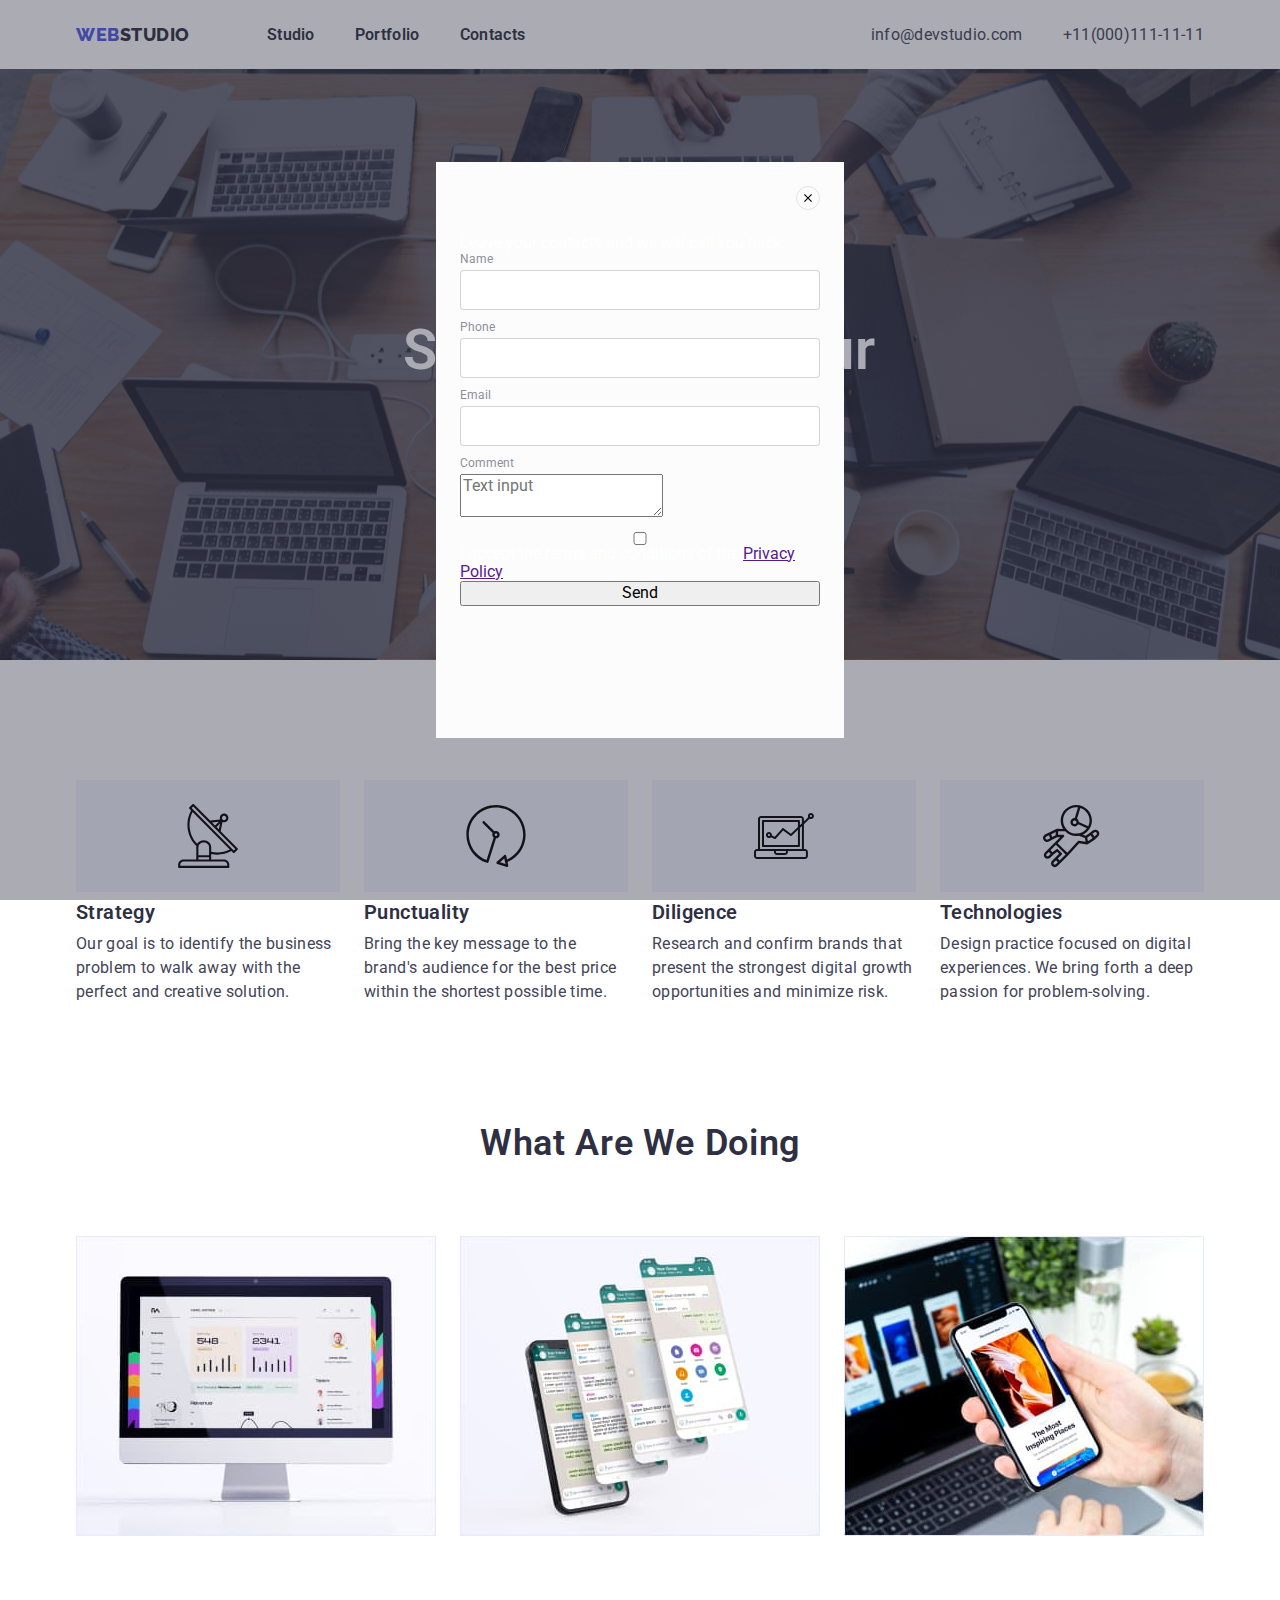
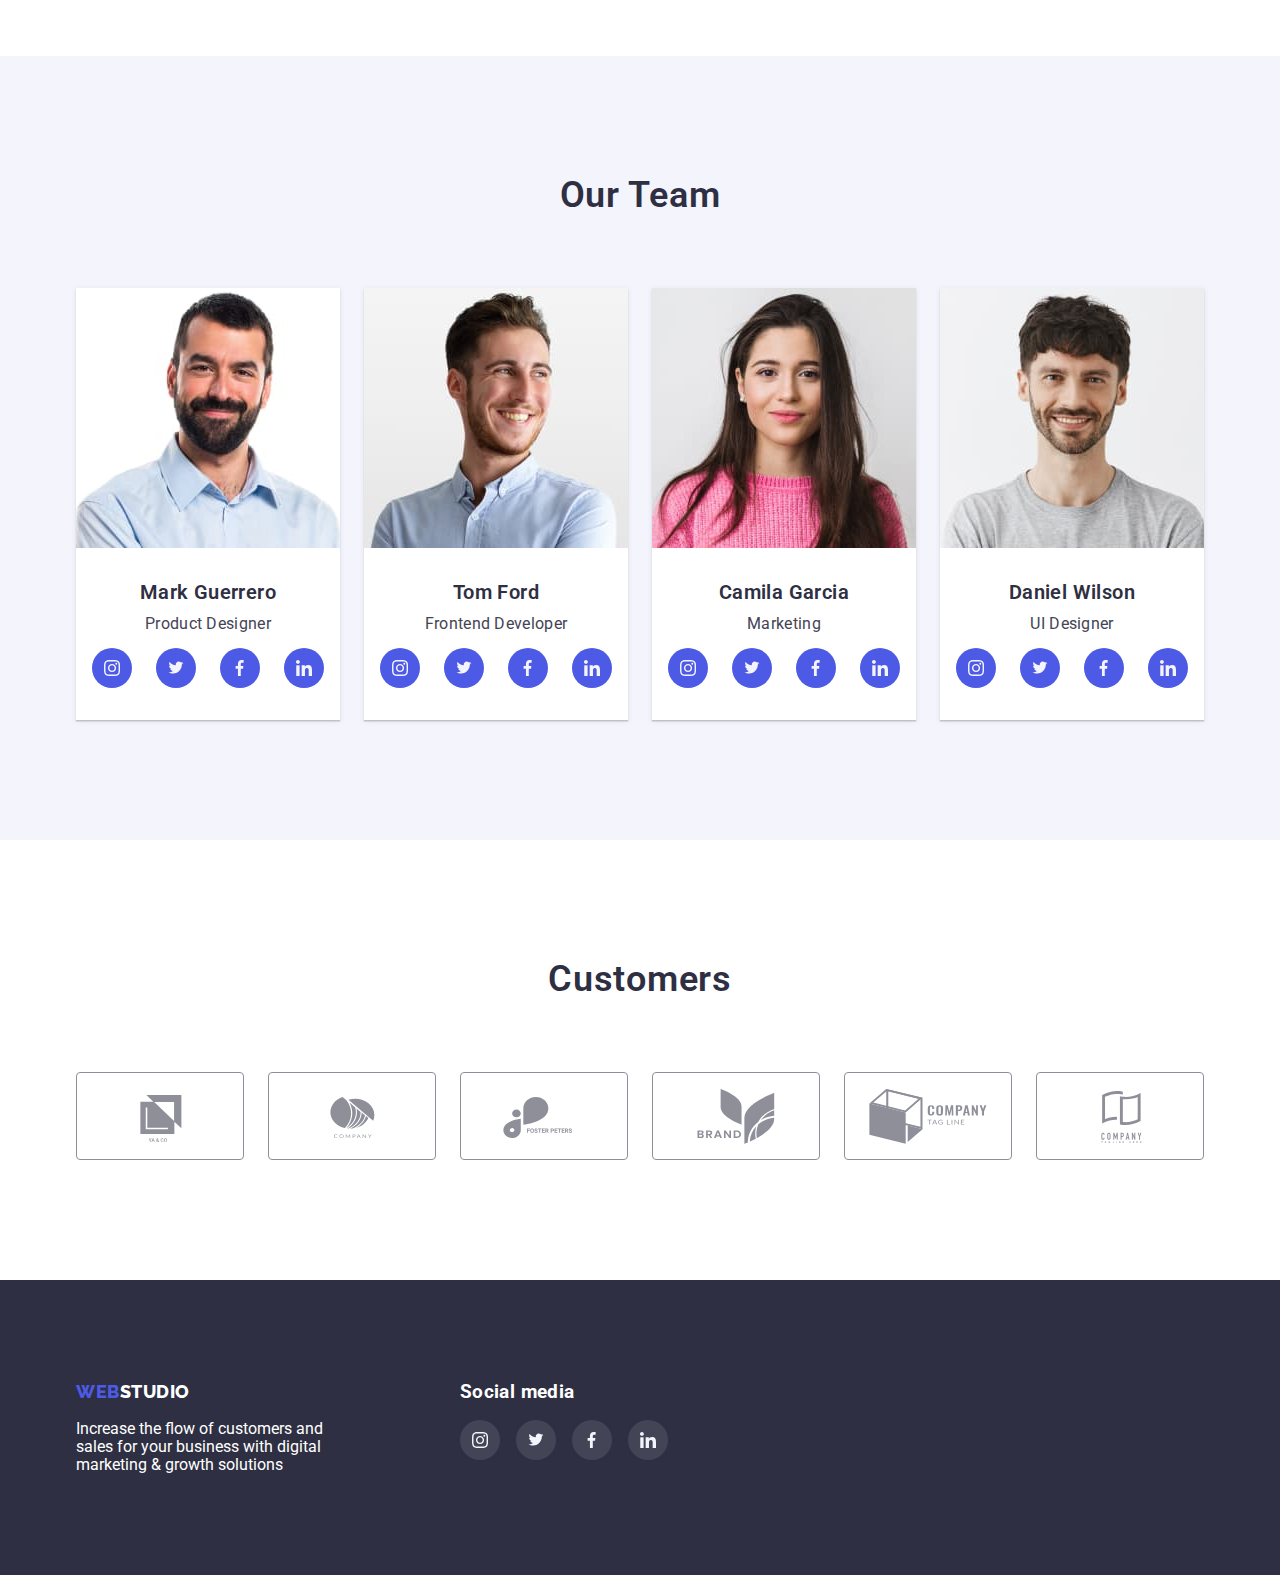
<file: index.html>
<!DOCTYPE html>
<html lang="en">
  <head>
    <meta charset="UTF-8" />
    <meta http-equiv="X-UA-Compatible" content="IE=edge" />
    <meta name="viewport" content="width=device-width, initial-scale=1.0" />
    <link rel="preconnect" href="https://fonts.googleapis.com" />
    <link rel="preconnect" href="https://fonts.gstatic.com" crossorigin />
    
    <link href="https://fonts.googleapis.com/css2?family=Raleway:wght@800&family=Roboto:wght@400;500&display=swap"
      rel="stylesheet"/>
      <link rel="stylesheet" href="https://cdn.jsdelivr.net/npm/modern-normalize@1.1.0/modern-normalize.min.css"/>
      
    <title>WebStudio</title>
    <link rel="stylesheet" href="./css/styles.css"/>
  </head>
  <body>
    <header class="page-header"> 
      <div class="conteiner header-conteiner">
          <nav class="nav">
         <a class="logo no-decoration" href="./index.html">Web<span class="logo-accent">Studio</span></a> 
         
        <ul class="nav-list">
          <li class="nav-item">
          <a class="nav-link no-decoration" href="./index.html">Studio</a>
        </li>
          <li class="nav-item">
            <a class="nav-link no-decoration" href="./portfolio.html">Portfolio</a>
          </li>
          <li class="nav-item">
            <a class="nav-link no-decoration" href="">Contacts</a></li>
        </ul>
        
      </nav>
      <ul class="contacts">
        <li class="contacts-item">
          <a class="contacts-link no-decoration" href="mailto:info@devstudio.com"
            >info@devstudio.com</a
          >
        </li>
        <li class="contacts-item">
          <a class="contacts-link no-decoration" href="tel:+11(000)111-11-11"
            >+11(000)111-11-11</a
          >
        </li>
      </ul>
        </div> 

    </header>
    <main class="main"> 

      <!-- hero -->
    <section class="hero section">
      <h1 class="hero-title">Effective Solutions for Your Business</h1>
      <button type="button" class="hero-btn" data-modal-open>Order Service</button>
    </section>

    <!-- features -->
    <section class="features section">
      <div class="conteiner features-titles">  
      <h2 class="section-title visually-hidden">features</h2>
      <ul class="features-list">
        <li class="features-item">
        <div class="icon-features">
          <svg class="icon-communication" width="60" height="64">
            <use href="./images/sprite.svg#icon-underhero"></use>
          </svg>
        </div>  
          <h3 class="item-title">Strategy</h3>
          <p class="description">
            Our goal is to identify the business problem to walk away with the perfect and creative
            solution.
          </p>
        </li>
        <li class="features-item">
          <div class="icon-features">
            <svg class="icon-communication" width="60" height="64">
              <use href="./images/sprite.svg#icon-underhero1"></use>
            </svg>
          </div>
          <h3 class="item-title">Punctuality</h3>
          <p class="description">
            Bring the key message to the brand's audience for the best price within the shortest
            possible time.
          </p>
        </li>
        <li class="features-item">
          <div class="icon-features">
            <svg class="icon-communication" width="60" height="64">
              <use href="./images/sprite.svg#icon-underhero2"></use>
            </svg>
          </div>
          <h3 class="item-title">Diligence</h3>
          <p class="description">
            Research and confirm brands that present the strongest digital growth opportunities and
            minimize risk.
          </p>
        </li>
        <li class="features-item">
          <div class="icon-features">
            <svg class="icon-communication" width="60" height="64">
              <use href="./images/sprite.svg#icon-underhero3"></use>
            </svg>
          </div>
          <h3 class="item-title">Technologies</h3>
          <p class="description">
            Design practice focused on digital experiences. We bring forth a deep passion for
            problem-solving.
          </p>
        </li>
      </ul>
      </div>
    </section> 

    <!-- works -->
    <section class="works section">
      <div class="conteiner">
      <h3 class="section-title">What are we doing</h3>
      <ul class="works-list">
        <li class="works-item">
          <a class="works-link" href=""
            ><img src="./images/desktop.jpg" alt="Computer" width="360"
          /></a>
        </li>
        <li class="works-item">
          <a class="works-link" href=""><img src="./images/mobiles.jpg" alt="Phone" width="360" /></a>
        </li>
        <li class="works-item">
          <a class="works-link" href=""><img src="./images/apps.jpg" alt="Gadgets" width="360" /></a>
        </li>
      </ul>
      </div>
    </section>
    
    <!-- team -->
    <section class="section section-team">
      <div class="conteiner">
      <h3 class="section-title">Our Team</h3>
      <ul class="team-list teams">
        <li class="team-item">
          <img src="./images/product-designer.jpg" alt="Man" width="264" />
          <div class="item-description">
          <h3 class="item-title title-front">Mark Guerrero</h3>
          <p class="description">Product Designer</p>

          <ul class="social-list">

          <li class="social-list-item">
             <a href="" class="social-list-link">
              <svg class="social-list-icon" wigth="16" height="16">
                <use href="./images/sprite.svg#icon-instagram-2">
                </use>
              </svg>
             </a>
          </li>
          <li class="social-list-item">
            <a href="" class="social-list-link">
            <svg class="social-list-icon" wigth="16" height="13">
              <use href="./images/sprite.svg#icon-twetter">
              </use>
            </svg>
            </a>
        </li>  
        <li class="social-list-item">
          <a href="" class="social-list-link">
          <svg class="social-list-icon" wigth="8" height="16">
            <use href="./images/sprite.svg#icon-facebook">
            </use>
          </svg>
          </a>
      </li>  
      <li class="social-list-item">
        <a href="" class="social-list-link">
        <svg class="social-list-icon" wigth="16" height="16">
          <use href="./images/sprite.svg#icon-linkedin">
          </use>
        </svg>
        </a>
      </li>    
          </ul>
          </div>
        </li>


        <li class="team-item">
          <img class="team-img" src="./images/front-developer.jpg" alt="Man" width="264" />
          <div class="item-description">
          <h3 class="item-title title-front">Tom Ford</h3>
          <p class="description">Frontend Developer</p>
          <ul class="social-list">

            <li class="social-list-item">
              <a href="" class="social-list-link">
                <svg class="social-list-icon" wigth="16" height="16">
                  <use href="./images/sprite.svg#icon-instagram-2">
                  </use>
                </svg>
              </a>
            </li>
            <li class="social-list-item">
              <a href="" class="social-list-link">
              <svg class="social-list-icon" wigth="16" height="13">
                <use href="./images/sprite.svg#icon-twetter">
                </use>
              </svg>
              </a>
          </li>  
          <li class="social-list-item">
            <a href="" class="social-list-link">
            <svg class="social-list-icon" wigth="8" height="16">
              <use href="./images/sprite.svg#icon-facebook">
              </use>
            </svg>
            </a>
        </li>  
        <li class="social-list-item">
          <a href="" class="social-list-link">
          <svg class="social-list-icon" wigth="16" height="16">
            <use href="./images/sprite.svg#icon-linkedin">
            </use>
          </svg>
          </a>
      </li>    
            </ul>
          </div>
        </li>
        <li class="team-item">
          <img src="./images/marketing.jpg" alt="Girl" width="264" />
          <div class="item-description">
          <h3 class="item-title title-front">Camila Garcia</h3>
          <p class="description">Marketing</p>
          <ul class="social-list">

            <li class="social-list-item">
              <a href="" class="social-list-link">
                <svg class="social-list-icon" wigth="16" height="16">
                  <use href="./images/sprite.svg#icon-instagram-2">
                  </use>
                </svg>
              </a>
            </li>
            <li class="social-list-item">
              <a href="" class="social-list-link">
              <svg class="social-list-icon" wigth="16" height="13">
                <use href="./images/sprite.svg#icon-twetter">
                </use>
              </svg>
              </a>
          </li>  
          <li class="social-list-item">
            <a href="" class="social-list-link">
            <svg class="social-list-icon" wigth="8" height="16">
              <use href="./images/sprite.svg#icon-facebook">
              </use>
            </svg>
            </a>
        </li>  
        <li class="social-list-item">
          <a href="" class="social-list-link">
          <svg class="social-list-icon" wigth="16" height="16">
            <use href="./images/sprite.svg#icon-linkedin">
            </use>
          </svg>
          </a>
      </li>    
            </ul>
          </div>
        </li>
        <li class="team-item">
          <img src="./images/ui-designer.jpg" alt="Man" width="264" />
          <div class="item-description">
          <h3 class="item-title title-front">Daniel Wilson</h3>
          <p class="description">UI Designer</p>
          <ul class="social-list">

            <li class="social-list-item">
              <a href="" class="social-list-link">
                <svg class="social-list-icon" wigth="16" height="16">
                  <use href="./images/sprite.svg#icon-instagram-2">
                  </use>
                </svg>
              </a>
            </li>
            <li class="social-list-item">
              <a href="" class="social-list-link">
              <svg class="social-list-icon" wigth="16" height="13">
                <use href="./images/sprite.svg#icon-twetter">
                </use>
              </svg>
              </a>
          </li>  
          <li class="social-list-item">
            <a href="" class="social-list-link">
            <svg class="social-list-icon" wigth="8" height="16">
              <use href="./images/sprite.svg#icon-facebook">
              </use>
            </svg>
            </a>
        </li>  
        <li class="social-list-item">
          <a href="" class="social-list-link">
          <svg class="social-list-icon" wigth="16" height="16">
            <use href="./images/sprite.svg#icon-linkedin">
            </use>
          </svg>
          </a>
      </li>    
            </ul>
          </div>
        </li>
      </ul>
      </div>
    </section>

    <section class="section customer-section">
      <div class="conteiner">
        <h3 class="item-title section-title">Customers</h3>
        <ul class="customerss-icon">
          
          <li class="customers-li">
           <a href="" class="customers-use">
            <svg class="customers-svg" wigth="104" height="56">
              <use class="customer-icon" href="./images/sprite.svg#icon-castomers1">
              </use>
            </svg>
           </a>
          </li>

          <li class="customers-li">
            <a href="" class="customers-use">
            <svg class="customers-svg" wigth="104" height="56">
              <use class="customer-icon" href="./images/sprite.svg#icon-castomers2">
              </use>
            </svg>
            </a>
          </li>

          <li class="customers-li">
            <a href="" class="customers-use">
            <svg class="customers-svg" wigth="104" height="56">
              <use class="customer-icon" href="./images/sprite.svg#icon-castomers3">
              </use>
            </svg>
            </a>
          </li>

          <li class="customers-li">
            <a href="" class="customers-use">
            <svg class="customers-svg" wigth="104" height="56">
              <use class="customer-icon" href="./images/sprite.svg#icon-castomers4">
              </use>
            </svg>
            </a>
          </li>

          <li class="customers-li">
            <a href="" class="customers-use">
            <svg class="customers-svg" wigth="104" height="56">
              <use class="customer-icon" href="./images/sprite.svg#icon-castomers5">
              </use>
            </svg>
            </a>
          </li>

          <li class="customers-li">
            <a href="" class="customers-use">
            <svg class="customers-svg" wigth="104" height="56">
              <use class="customer-icon" href="./images/sprite.svg#icon-castomers6">
              </use>
            </svg>
            </a>
          </li>
        </ul>
      </div>
    </section>
</main>
    <footer class="footer">
      <div class="footer-decoration conteiner">
        <div>
      <a class="logo no-decoration" href="./index.html">Web<span class="logo-accent logo-footer">Studio</span></a>
      <p class="footer-desc">
        Increase the flow of customers and sales for your business with digital marketing & growth
        solutions
      </p>
      </div>
<div class="footer-icon-div">
  <h3 class="footer-icon-text">Social media</h3>
      <ul class="footer-social">
        <li class="footer-social-list">
          <a href="" class="footer-icon-link">
            <svg class="footer-list-icon" wigth="16" height="16">
              <use class="footer-list-link" href="./images/sprite.svg#icon-instagram-2">
              </use>
            </svg>
          </a>
        </li>
        <li class="footer-social-list">
          <a href="" class="footer-icon-link">
          <svg class="footer-list-icon" wigth="16" height="13">
            <use class="footer-list-link" href="./images/sprite.svg#icon-twetter">
            </use>
          </svg>
          </a>
      </li>  
      <li class="footer-social-list">
        <a href="" class="footer-icon-link">
        <svg class="footer-list-icon" wigth="8" height="16">
          <use class="footer-list-link" href="./images/sprite.svg#icon-facebook">
          </use>
        </svg>
        </a>
    </li>  
    <li class="footer-social-list">
      <a href="" class="footer-icon-link">
      <svg class="footer-list-icon" wigth="16" height="16">
        <use class="footer-list-link" href="./images/sprite.svg#icon-linkedin">
        </use>
      </svg>
      </a>
  </li>    
        </ul>
        </div> 
      </div>
    </footer>
    <div class="backdrop" data-modal>
    <div class="modal">
      <button class="modal-clouse-btn" data-modal-close>
        <svg class="modal-clouse-btn-icon" wigth="8" height="8">
          <use href="./images/sprite.svg#icon-sprite">
          </use>
        </svg>
      </button>
      
      <form class="modal-form">
        <p>Leave your contacts and we will call you back</p>
        <label class="modal-form-field">
          <span class="modal-form-input-desc"> Name </span>
          <input 
          type="text"
           name="user_name" 
           class="modal-form-input" 
           required 
           pattern="[a-zA-Za-яА-Я]+" 
           minlength="2" 
           />
        </label>
        <label class="modal-form-field">
          <span class="modal-form-input-desc"> Phone </span>
          <input 
          type="tel" 
          name="user_phone" 
          class="modal-form-input" 
          required 
          pattern="[0-9]{3}-[0-9]{3}-[0-9]{2}-[0-9]{2}" 
          title="xxx-xxx-xx-xx" 
          />
        </label>
        <label class="modal-form-field">
          <span class="modal-form-input-desc"> Email </span>
          <input 
          type="email" 
          name="user_email" 
          class="modal-form-input" 
          />
        </label>
        <label class="modal-form-field">
          <span class="modal-form-input-desc"> Comment </span>
          <textarea 
          name="user_message" 
          class="modal-form-message" 
          placeholder="Text input"
          ></textarea>
        </label>
        <input 
        id="user-policy" 
        type="checkbox" 
        name="user-policy" 
        class="modal-form-check" 
        />
        <label for="" class="modal-form-check-desc">I accept the terms and conditions of the <a href="">Privacy Policy</a>
        </label>
        <button type="submit" class="modal-form-submit">Send</button>
      </form>
      
    </div>
    </div>
    <body>
      <script src="./js/modal.js"></script>
    </body>
  </body>
</html>
</file>
<file: css/styles.css>
/* змінні */

:root {
  --paragraph-primary-color: #434455;
  --title-primary-color: #2e2f42;
  --title-secondary-color: #ffffff;
  --brand-color: #4d5ae5;
  --background-primary-color: #ffffff;
  --nav-link-color: #2e2f42;
  --contacts-link-color: #434455;
  --link-hover-color: #4d5ae5;
  --byn-background-color: #f4f4fd;
}


/* скидаємо глобальні стилі */

body {
  background-color: var(--background-primary-color);
  color: var(--background-primary-color);
  font-family: 'Roboto', sans-serif;
}


ul {
  list-style: none;
}
.no-decoration {
  text-decoration: none;
}
.link-no-decoration {
  text-decoration: none;
} 
.nav-link-no-decoration {
  text-decoration: none;
}
.portfolio-link {
text-decoration: none;
}

.nav-link-no-decoration {
  text-decoration: none
}

/* скидаємо верхні і нижні зовнішні відступи */

h1,
h2,
h3,
h4,
h5,
h6,
p {
  margin: 0;
  padding: 0;
}

  ul {
  margin: 0;
  padding: 0;
}  

img {
  display: block;
}

/*контейнер */

.conteiner {
  width: 1158px;
  padding-left: 15px;
  padding-right: 15px;
  margin: 0 auto;
}

/* ховаємо заголовки */

.visually-hidden {
  position: absolute;
  width: 1px;
  height: 1px;
  margin: -1px;
  border: 0;
  padding: 0;

  white-space: nowrap;
  clip-path: inset(100%);
  clip: rect(0 0 0 0);
  overflow: hidden;
}

/*header*/

.section {
  max-width: 1440px;
  margin: 0 auto;
}

.header-conteiner {
  display: flex;
  justify-content: space-between;
}


/* logo */

.page-header {
  margin-bottom: 0;
}

.logo {
  color: var(--brand-color);
  font-family: 'Raleway', sans-serif;
  font-weight: 800;
  font-size: 18px;
  line-height: 1.33;
  letter-spacing: 0.03em;
  text-transform: uppercase;
}

.logo-accent {
  color: var(--title-primary-color);
}

/* підкреслюємо лого */

.nav-link.no-decoration::after {
  content: "";

  display: block;
  width: 100%;
  height: 4px;
  background-color: #4D5AE5;
  position: absolute;
  left: 0;
  bottom: 0;
  opacity: 0;

  transition: opacity 250ms cubic-bezier(0.4, 0, 0.2, 1);
}

.nav-link.no-decoration {
  position: relative;

}

.nav-link.no-decoration:hover::after {
  opacity: 1;
}

/* Navigation */

.nav-list {
  display: flex;
 }
 
.nav-item {
  margin-right: 40px;
 }

.nav-link {
  color: var(--nav-link-color);
  font-weight: 600;
  line-height: 1.33;
  letter-spacing: 0.02em;

  transition: color 250ms cubic-bezier(0.4, 0, 0.2, 1);
} 

.contacts-link {
  line-height: 1.33;
  letter-spacing: 0.02em;
  color: var(--contacts-link-color);

  transition: color 250ms cubic-bezier(0.4, 0, 0.2, 1);
} 

.nav-link:hover,
.nav-link:focus,
.contacts-link:hover,
.contacts-link:focus {
  color: var(--link-hover-color);
}

.nav-item {
  color: #2E2F42;
  font-weight: 600;
  line-height: 1.33;
  letter-spacing: 0.02em;
} 

.nav-item:not(:last-child) {
  margin-right: 40px;
 }


 .nav-list {
  display: flex;
  margin: 0px;
  padding: 0px;
} 
 .nav-list .nav-link {
   display: block; 
  padding-top: 24px;
  padding-bottom: 24px;
 }

  /* contacts */

.contacts  {
  display: flex; 
  align-items: center;
}

 .contacts-item {
  margin-left: 40px;

}

.contacts-item:first-child {
  margin-left: 0;
}


.nav {
  display: flex;
  align-items: center;
}

/*відступ між лого та студіо */

.nav-list {
  margin-left: 77px;
}

/* Hero */   

.hero {
background: #2E2F42;
padding-top: 192px;
text-align: center;
background-image: linear-gradient(to right, rgba(46, 47, 66, 0.7), rgba(46, 47, 66, 0.7)),
url(../images/people-office.jpg);
background-size: auto;
background-repeat: no-repeat;
background-position: center;
} 
 
/* box-shadow */

.hero-btn {
  box-shadow: 0px 4px 4px rgba(0, 0, 0, 0.15);
  border: 0;

  transition: box-shadow 250ms cubic-bezier(0.4, 0, 0.2, 1), background-color 250ms cubic-bezier(0.4, 0, 0.2, 1);
}

.hero-btn:hover, 
.hero-btn:focus {
box-shadow: 0px 2px 1px rgba(46, 47, 66, 0.08), 0px 1px 1px rgba(46, 47, 66, 0.16), 0px 1px 6px rgba(46, 47, 66, 0.08);
background-color: #404BBF;
}

.hero-title {
  font-weight: 600;
  font-size: 56px;
  line-height: 1.07;
  letter-spacing: 0.02em;
  color: var(--title-secondary-color);
  margin-top: 0;
  width: 492px; 
  text-align: center;
  margin: 0 auto 48px auto; 
}

.hero-btn {
  background-color: var(--brand-color);
  font-family: inherit;
  font-weight: 600;
  line-height: 1.18;
  letter-spacing: 0.04em;
  color: var(--title-secondary-color);
  cursor: pointer;
  padding-top: 16px;
  padding-right: 32px;
  padding-bottom: 16px;
  padding-left: 32px;
}

.section-title {
  font-weight: 600;
  font-size: 36px;
  line-height: 1.11;
  text-align: center;
  letter-spacing: 0.02em;
  text-transform: capitalize;
  color: var(--title-primary-color);
}


/* Features section*/ 

.features {
  padding-top: 120px;
} 

.features-list {
  display: flex;
  gap: 24px;
}

.features-item {
  width: 264px;
}


 .features-list .item-title {
  margin-bottom: 8px;
  margin-top: 0px;
  flex-basis: calc((100% - 72px) / 4);
} 

.item-title {
  font-weight: 600;
  font-size: 20px;
  line-height: 1.2;
  letter-spacing: 0.02em;
  color: var(--title-primary-color); 
}

.description {
  line-height: 1.5;
  letter-spacing: 0.02em;
  color: var(--paragraph-primary-color);
} 


.icon-features {
  background-color: #F4F4FD;
  display: flex;
  justify-content: center;
  align-items: center;
  width: 264px;
  height: 112px;
  margin-bottom: 8px;
  
}



/* Works section*/

.section-title {
    margin-bottom: 72px;
}

.works-list {
  display: flex;
  flex-wrap: wrap;
  gap: 24px;
  padding: 0;
  margin: 0; 
}


.works-list {
  flex-basis: calc((100% - 48px)/3);
}

.works-list {
  display: flex;
} 


/* Team section */

.section {
  padding-bottom: 120px;
}  

.section-team {
  padding-top: 120px;
  background: #F4F4FD;
}

 .title-front {
  margin-bottom: 8px;
}

.teams {
  display: flex;
  gap: 24px; 
}
 .teams .team-item {
  flex-basis: calc((100% - 72px) / 4);
}
.team-list .team-item {
  background-color: #FFFFFF;
}


.team-item {
  box-shadow: 0px 2px 1px rgba(46, 47, 66, 0.08), 0px 1px 1px rgba(46, 47, 66, 0.16),
  0px 1px 6px rgba(46, 47, 66, 0.08);
}



.item-description {
  padding-top: 32px;
  padding-right: 16px;
  padding-bottom: 32px;
  padding-left: 16px;
  text-align: center;
}

/* decoration icon */

/* Our Team */

.social-list {
  display: flex;
  justify-content: space-between;
  gap: 24px;
  margin-top: 12px;
}

.social-list-link {
  display: flex;
  justify-content: center;
  align-items: center;
  border-radius: 50%;
  background-color: #4d5ae5;
  width: 40px;
  height: 40px;

  transition: background-color 250ms cubic-bezier(0.4, 0, 0.2, 1);
}

.social-list-link:hover,
.social-list-link:focus {
  background-color: #31D0AA;
}

/* customers */

.customer-section {
  padding-top: 120px;
  padding-bottom: 120px;
}

.customerss-icon {
  display: flex;
  gap: 24px;  
} 

.customers-li {
  width: 168px;
  height: 88px;
  cursor: pointer;
  margin: 0;
  padding: 0;
  border-radius: 4px;
}
  
.customers-use {
  border: 1px solid #8e8f99;
  height: 100%;
  width: 100%;
  fill: #8e8f99;
  display: flex;
  align-items: center;
  justify-content: center;
  border-radius: 4px;

  transition: color 250ms cubic-bezier(0.4, 0, 0.2, 1), border 250ms cubic-bezier(0.4, 0, 0.2, 1), fill 250ms cubic-bezier(0.4, 0, 0.2, 1); 
}

 .customer-section .item-title {
  font-weight: 600;
  font-size: 36px;
  line-height: 1.11;
  text-align: center;
  letter-spacing: 0.02em;
  text-transform: capitalize;
  color: var(--title-primary-color); 
   }

 .customers-use:hover,
 .customers-use:focus {
  color: #4d5ae5;
  border: 1px solid #4D5AE5;
  fill: currentColor;
 }  


/* ======Portfolio======= */

.section-bnt {
  padding-top: 96px;
  padding-bottom: 120px;
  margin-top: auto;
}

.portfolio-filter-bnt {
  background-color: var(--byn-background-color);
  font-weight: 600;
  font-size: 16px;
  line-height: 1.5;
  text-align: center;
  letter-spacing: 0.04em;
  color: var(--brand-color);
  cursor: pointer;
  border: none;
  display: flex;
  align-items: center;
  justify-content: center;  

  transition: background-color 250ms cubic-bezier(0.4, 0, 0.2, 1), color 250ms cubic-bezier(0.4, 0, 0.2, 1), box-shadow 250ms cubic-bezier(0.4, 0, 0.2, 1);
}

.portfolio-filter-bnt:hover,
.portfolio-filter-btn:focus {
  background-color: var(--brand-color);
  color: var(--background-primary-color);
  box-shadow: 0px 2px 2px rgba(0, 0, 0, 0.12), 0px 2px 1px rgba(0, 0, 0, 0.08), 0px 3px 1px rgba(0, 0, 0, 0.1);
}

.portfolio-filter {
  display: flex;
  align-items: center;
  justify-content: center;
  margin-bottom: 72px;
}

.portfolio-filter-bnt {
  padding-top: 12px;
  padding-right: 24px;
  padding-left: 24px;
  padding-bottom: 12px; 
 margin-bottom: 0;
} 

.portfolio-filter-item {
  margin-right: 24px;
}

.portfolio-filter-item:last-child {
  margin-right: 0;
}

.text-background {
  color: var(--background-primary-color);
}


.portfolio-list {
  padding: 0;
  margin: 0;
  list-style: none;
  display: flex;
  flex-wrap: wrap;
  row-gap: 48px;
  column-gap: 24px;
  border: none;
}

.portfolio-list > .portfolio-item {
 flex-basis: calc((100% - 48px) / 3);
} 


.portfolio-link:hover,
.portfolio-link:focus {
  box-shadow: 0px 2px 1px rgba(46, 47, 66, 0.08), 0px 1px 1px rgba(46, 47, 66, 0.16),
  0px 1px 6px rgba(46, 47, 66, 0.08);
}

.portfolio-link {
  transition: box-shadow 250ms cubic-bezier(0.4, 0, 0.2, 1);
}

.portfolio-item {
  box-shadow: 0px 1px 6px rgba(46, 47, 66, 0.08);

  
}

.portfolio-list .item-decoration {
  margin-bottom: 8px;
}

.portfolio-card {
padding-top: 32px;
padding-bottom: 32px;
padding-left: 16px;
padding-right: 16px;
}

/* технокряк */

.overlay {
  min-width: 360px;
  position: absolute;
  height: 100%;
  padding-top: 40px;
  padding-left: 32px;
  padding-right: 32px;
  left: 0;
  top: 0;


  font-family: Roboto;
font-style: normal;
font-weight: 400;
font-size: 16px;
line-height: 24px;
letter-spacing: 0.02em;
color: #F4F4FD;

background-color: #4D5AE5;

transform: translate(0, 100%);
transition: transform 250ms cubic-bezier(0.4, 0, 0.2, 1);
}

.portfolio-overlay {
  position: relative;
  display: block;
  overflow: hidden;

}

.portfolio-item:hover .overlay {
transform: translate(0, 0);
}

.portfolio-link:focus .overlay {
  transform: translate(0, 0);
}


 

/* Footer */

.footer {
  background-color: var(--title-primary-color);
  padding: 100px 0;
}
.logo-footer {
  color: var(--background-primary-color);
}

.footer .logo {
  margin-bottom: 188px;
  
}

.footer-desc {
  width: 264px;
  margin-top: 16px;
} 

/* footer decoration */

.footer .conteiner {
  display: flex;
}
.footer-icon-div {
  width: 208px;
  height: 80px;
  margin-left: 120px;
}

.footer-icon-text {
letter-spacing: 0.02em; 
line-height: 24px;
margin-bottom: 16px;
} 


.footer-social {
  display: flex;
  gap: 16px;

}

.footer-icon-link {
  display: flex;
  justify-content: center;
  align-items: center;
  border-radius: 50%;
  background-color: rgba(255, 255, 255, 0.1);
  width: 40px;
  height: 40px;
  
  transition: background-color 250ms cubic-bezier(0.4, 0, 0.2, 1); 
}

.footer-icon-link:hover,
.footer-icon-link:focus {
  background-color: #31D0AA;
}


/* model window */

.backdrop {
  position: fixed;
  top: 0;
  left: 0;
  z-index: 100;
  height: 100%;
  width: 100%;
  background-color: rgba(46, 47, 66, 0.4);

  transition: opacity 250ms cubic-bezier(0.4, 0, 0.2, 1), visibility 250ms cubic-bezier(0.4, 0, 0.2, 1);
}

.backdrop.is-hidden {
  opacity: 0;
  visibility: hidden;
  pointer-events: none;
}

.backdrop.is-hidden .modal {
transform: translate(-50%, -50%) scale(1.2);
} 


.modal {
 position: absolute;
 width: 408px;
 height: 576px;
 top: 50%;
 left: 50%;
 
 transform: translate(-50%, -50%);
 background-color: rgba(252, 252, 252, 1);
 transition: transform 250ms cubic-bezier(0.4, 0, 0.2, 1);

 padding-top: 72px;
 padding-right: 24px;
 padding-left: 24px;
 padding-bottom: 24px;
}

.modal-clouse-btn {
  display: flex;
  justify-content: center;
  align-items: center;
  width: 24px;
  height: 24px;
  background-color: transparent;
  border: 1px solid rgba(0, 0, 0, 0.1);
  cursor: pointer;
  position: absolute;
  top: 24px;
  right: 24px;
  border-radius: 50%;
  transition: border-color 250ms cubic-bezier(0.4, 0, 0.2, 1);
}

.modal-clouse-btn-icon {
  transition: fill 250ms cubic-bezier(0.4, 0, 0.2, 1);
}

.modal-clouse-btn:hover,
.modal-clouse-btn:focus {
  background-color: rgba(0, 0, 0, 0.1);
}

.modal-clouse-btn:hover .modal-clouse-btn-icon,
.modal-clouse-btn:focus .modal-clouse-btn-icon {
  fill: #000000;
}


/* modal-form */


.modal-form {
  display: flex;
  flex-direction: column;
}

.modal-form-field {
  margin-bottom: 10px;
}

.modal-form-input-desc {
  display: block;
  font-size: 12px;
  font-weight: 400;
  line-height: 14px;
  margin-bottom: 4px;
  color: #8E8F99;
}

.modal-form-input {
  width: 100%;
  height: 40px;
  border: 1px solid rgba(33, 33, 33, 0.2);
  border-radius: 4px;
  padding-left: 42px;
}
</file>
